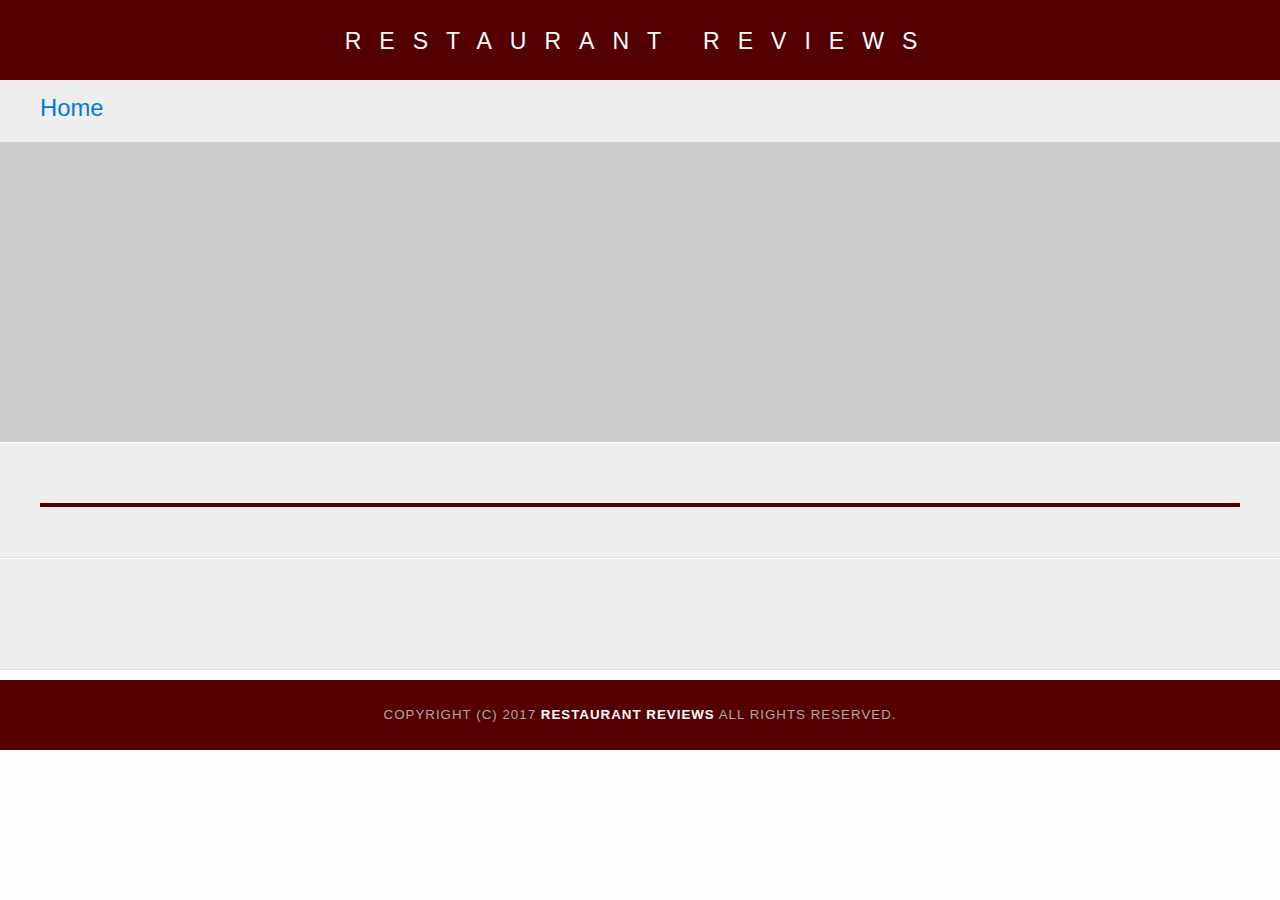
<file: restaurant.html>
<!DOCTYPE html>
<html lang="en">

<head>
  <meta charset="utf-8">
  <meta name="viewport" content="width=device-width, initial-scale=1">
  <!-- Normalize.css for better cross-browser consistency -->
  <link rel="stylesheet" src="//normalize-css.googlecode.com/svn/trunk/normalize.css" />
  <!-- Main CSS file -->
  <link rel="stylesheet" href="css/styles.css" type="text/css">
  <!-- Media Queries CSS file -->
  <link rel="stylesheet" href="css/media-queries.css">
  <link rel="stylesheet" href="https://unpkg.com/leaflet@1.3.1/dist/leaflet.css" integrity="sha512-Rksm5RenBEKSKFjgI3a41vrjkw4EVPlJ3+OiI65vTjIdo9brlAacEuKOiQ5OFh7cOI1bkDwLqdLw3Zg0cRJAAQ==" crossorigin=""/>
  <title>Restaurant Info</title>
</head>

<body class="inside">
  <!-- Beginning header -->
  <header>
    <!-- Beginning nav -->
    <nav aria-label="Header">
      <h1><a href="/">Restaurant Reviews</a></h1>
    </nav>
    <!-- Beginning breadcrumb -->
    <ul id="breadcrumb" aria-label="Breadcrumbs" role="navigation">
      <li><a href="/">Home</a></li>
    </ul>
    <!-- End breadcrumb -->
    <!-- Skip Link to skip the map  -->
    <a href="#restaurant-container" class="skip-link">SKIP THE MAP?</a>
    <!-- End nav -->
  </header>
  <!-- End header -->

  <!-- Beginning main -->
  <main id="maincontent">
    <!-- Beginning map -->
    <section id="map-container">
      <div id="map" role="application" aria-label="Mapbox Map Interface"></div>
    </section>
    <!-- End map -->
    <!-- Beginning restaurant -->
    <section id="restaurant-container">
      <!-- Span included for better web accessibility and specifying the content of the container -->
      <span class="screen-reader-only">Details about the selected restaurant mentioning its name, type of cuisine, address and working hours along with an image</span>
      <h2 id="restaurant-name"></h2>
      <img id="restaurant-img">
      <p id="restaurant-cuisine" aria-label="Restaurant cuisine"></p>
      <p id="restaurant-address" aria-label="Restaurant address"></p>
      <table id="restaurant-hours" aria-label="Restaurant Working hours"></table>
    </section>
    <!-- end restaurant -->
    <!-- Beginning reviews -->
    <section id="reviews-container">
      <!-- Span included for better web accessibility in terms of understanding the content of the container -->
      <span class="screen-reader-only">List of reviews from different customers with the name of the customer, the date and a rating</span>
      <ul id="reviews-list" role="list" aria-label="Customer Reviews"></ul>
    </section>
    <!-- End reviews -->
  </main>
  <!-- End main -->

  <!-- Beginning footer -->
  <footer id="footer" aria-label="Footer Copyright Statement">
    Copyright (c) 2017 <a href="/"><strong>Restaurant Reviews</strong></a> All Rights Reserved.
  </footer>
  <!-- End footer -->
  <script src="https://unpkg.com/leaflet@1.3.1/dist/leaflet.js" integrity="sha512-/Nsx9X4HebavoBvEBuyp3I7od5tA0UzAxs+j83KgC8PU0kgB4XiK4Lfe4y4cgBtaRJQEIFCW+oC506aPT2L1zw==" crossorigin=""></script>
  <!-- Beginning scripts -->
  <!-- Database helpers -->
  <script type="text/javascript" src="js/dbhelper.js"></script>
  <!-- Main javascript file -->
  <script type="text/javascript" src="js/restaurant_info.js"></script>
  <!-- Registering the Service Worker -->
  <script type="text/javascript" src="js/sw_register.js"></script>
  <!-- Google Maps -->
 <!--  <script async defer src="https://maps.googleapis.com/maps/api/js?key=AIzaSyA_tKbW6A5pQ-eupxI56myUnHLqYCzOjKo&libraries=places&callback=initMap"></script> -->
  <!-- End scripts -->

</body>

</html>
</file>
<file: css/styles.css>
@charset "utf-8";
/* CSS Document */


* {
  box-sizing: border-box;
}


body,td,th,p{
	font-family: Arial, Helvetica, sans-serif;
	font-size: 10pt;
	color: #333;
	line-height: 1.5;
}


body {
	background-color: #fdfdfd;
	margin: 0;
	position:relative;
}


ul, li {
	font-family: Arial, Helvetica, sans-serif;
	font-size: 10pt;
	color: #333;
}


.skip-link {
  position: absolute;
  top: -40px;
  left: 0;
  background-color: #fff;
  color: #02f;
  font-weight: bold;
  padding: 8px;
  z-index: 100;
}


.skip-link:focus {
  top: 0;
}


a {
	color: #fff;
	text-decoration: none;
}


a:hover, a:focus {
  box-shadow: 5px 5px 5px #fa7;
	text-decoration: none;
}


a img{
	border: none 0px #fff;
}


h1, h2, h3, h4, h5, h6 {
  font-family: Arial, Helvetica, sans-serif;
  margin: 0 0 20px;
}


article, aside, canvas, details, figcaption, figure, footer, header, hgroup, menu, nav, section {
	display: block;
}


#maincontent {
  background-color: #eee;
  min-height: 100%;
}


#footer {
  background-color: #500;
  color: #aaa;
  font-size: 1em;
  letter-spacing: 1px;
  padding: 25px;
  text-align: center;
  text-transform: uppercase;
}


/* ====================== Navigation ====================== */
nav {
  width: 100%;
  height: 80px;
  background-color:#500;
  text-align:center;
}


nav h1 {
  margin: auto;
  padding-top: 20px;
}


nav h1 a {
  color: #fff;
  font-size: 1.8vw;
  font-weight: 100;
  letter-spacing: 18px;
  text-transform: uppercase;
}


#breadcrumb {
    padding: 10px 40px 16px;
    list-style: none;
    background-color: #eee;
    font-size: 17px;
    margin: 0;
    width: 100%;
}


/* Display list items side by side */
#breadcrumb li {
    display: inline;
    font-size: 1.4em;
}


/* Add a slash symbol (/) before/behind each list item */
#breadcrumb li+li:before {
    padding: 8px;
    color: black;
    content: "/\00a0";
}


/* Add a color to all links inside the list */
#breadcrumb li a {
    color: #07d;
    text-decoration: none;
}


/* Add a color on mouse-over */
#breadcrumb li a:hover {
    color: #047;
    text-decoration: underline;
}


.screen-reader-only {
  position: absolute;
  width: 1px;
  height: 1px;
  left: -10000px;
  overflow: hidden;
}


/* ====================== Map ====================== */
#map {
  height: 400px;
  width: 100%;
  background-color: #ccc;
}


/* ====================== Restaurant Filtering ====================== */
.filter-options {
  width: 100%;
  height: 80px;
  background-color:#500;
  align-items: center;
}


.filter-options h2 {
  color: white;
  font-size: 1.7vw;
  font-weight: normal;
  line-height: 1;
  margin: 0 20px;
}


.filter-options select {
  background-color: white;
  border: 1px solid #fff;
  font-family: Arial,sans-serif;
  font-size: 1.5vw;
  height: 30px;
  letter-spacing: 0;
  margin: 10px;
  padding: 0 10px;
  width: 30vw;
  cursor: pointer;
}


.filter-options select:focus {
  box-shadow: 5px 5px 5px #fa7 !important;
}


/* ====================== Restaurant Listing ====================== */
#restaurants-list {
  background-color: #eee;
  list-style: outside none none;
  margin: 0;
  padding: 30px 15px 60px;
  text-align: center;
  display: flex;
  flex-direction: row;
  flex-wrap: wrap;
  justify-content: space-around;
  align-items: center;
  max-width: 100%;
}


#restaurants-list li {
  background-color: #fff;
  border: 2px solid #ccc;
  font-family: Arial,sans-serif;
  margin: 15px;
  min-height: 380px;
  padding: 0 30px 25px;
  text-align: left;
  max-width: 270px;
  height: auto;
  flex-basis: auto;
  display: flex;
  flex-direction: column;
  }


#restaurants-list .restaurant-img {
  background-color: #ccc;
  display: block;
  margin: 0;
  max-width: 100%;
  min-height: 200px;
  min-width: 100%;
}


#restaurants-list li h1 {
  color: #500;
  font-family: Arial,sans-serif;
  font-size: 1.5em;
  font-weight: 200;
  letter-spacing: 0;
  line-height: 1.0;
  margin: 20px 0 10px;
  text-transform: uppercase;
  white-space: nowrap;
  text-overflow: ellipsis;
  overflow: hidden;
}


#restaurants-list p {
  margin: 0;
  font-size: 1.2em;
  white-space: nowrap;
  text-overflow: ellipsis;
  overflow: hidden;
}


#restaurants-list li a {
  background-color: #500;
  border-bottom: 3px solid #eee;
  color: #fff;
  display: inline-block;
  font-size: 1.2em;
  margin: 15px 0 0;
  padding: 8px 30px 10px;
  text-align: center;
  text-decoration: none;
  text-transform: uppercase;
}


/* ====================== Restaurant Details ====================== */
.inside header {
  position: relative;
  top: 0;
  width: 100%;
  z-index: 1000;
}


.inside #map-container,
#restaurant-container,
#reviews-container {
  width: 100% !important;
  }


.inside #map-container {
  background: blue none repeat scroll 0 0;
  max-height: 50%;
  height: 300px;
  position: relative;
  right: 0;
}


.inside #map {
  background-color: #ccc;
  height: 100%;
  width: 100%;
}


.inside #footer {
  bottom: 0;
  position: relative;
  width: 100%;
  margin: 10px 0 10px;
}


#restaurant-name {
  color: #500;
  font-family: Arial,sans-serif;
  font-size: 2.5rem;
  font-weight: 200;
  letter-spacing: 0;
  margin: 15px 0 30px;
  text-transform: uppercase;
  line-height: 1.1;
  text-align: center;
}


#restaurant-img {
	width: 100%;
  border-radius: 25px 0 0 0;
  align-self: center;
}


#restaurant-address {
  font-size: 1.6rem;
  margin: 10px 0px;
  text-align: center;
  color: #500;
}


#restaurant-cuisine {
  background-color: #500;
  color: #ddd;
  font-size: 1.6rem;
  align-self: center;
  font-weight: 300;
  letter-spacing: 10px;
  margin: 0 0 20px;
  padding: 2px 0;
  text-align: center;
  text-transform: uppercase;
	width: 100%;
}


#restaurant-container, #reviews-container {
  display: block;
  border-bottom: 1px solid #ddd;
  border-top: 1px solid #fff;
  padding: 10px 40px 30px;
  width: 50%;
}


#reviews-container {
  float: inherit;
  padding: 30px 40px 80px;
  left: 15%;
}


#reviews-container h2 {
  color: #500;
  font-size: 24pt;
  text-align: center;
  font-weight: 300;
  letter-spacing: -1px;
  padding-bottom: 1pt;
}


#reviews-list {
  margin: 0;
  padding: 0;
  width: 100%;
  display: flex;
  flex-direction: row;
  flex-wrap: wrap;
}


#reviews-list li {
  background-color: #fa7;
  border: 2px solid #eee;
  display: block;
  list-style-type: none;
  border-radius: 25px 0 25px 0;
  margin: 0 0 30px;
  overflow: hidden;
  padding: 0 20px 20px;
  position: relative;
  width: 50%;
}


#reviews-list li p {
  margin-left: 10px;
  order: 2;
  flex-grow: 2;
  font-size: 1.4rem;
}


.top-row {
  background-color: #500;
  color: #fff;
  display: inline-block;
  padding: 2px 4px;
  border-radius: 5px 5px;
}


.review-rating {
  background-color: #500;
  color: #fff;
  display: inline-block;
  padding: 2px 4px;
  border-radius: 5px 5px;
  float: right;
}


#restaurant-hours td {
  color: #666;
  font-size: 1.6rem;
}


table#restaurant-hours {
  width: 70%;
  margin-left: 20%;
  margin-right: 50%;
}
</file>
<file: css/media-queries.css>
/*Media Queries for different screen sizes*/

/*Media Queries for mobile phones*/
@media only screen and (max-width: 480px) {
	body,
	.inside body {
		margin: 0;
		overflow-x: hidden;
	}
	nav h1 {
		padding-top: 10px;
	}
	nav h1 a {
		font-size: 0.7em;
		padding: 0 0 10px 0;
	}
	#breadcrumb li {
		font-size: 1em;
	}
	.filter-options {
		display: block;
		height: auto;
	}
	.filter-options select {
		width: 80%;
	}
	.filter-options h2,
	.filter-options select,
	#restaurants-list p,
	#restaurants-list li a {
		font-size: 4vw;
	}
	#restaurants-list li h1 {
		font-size: 5vw;
	}
	#restaurants-list {
		display: block;
		justify-content: center;
		height: auto;
	}
	#restaurants-list li {
		min-width: 80vw;
	}
	#footer {
		font-size: 0.5rem;
	}
	#restaurant-address,
	#restaurant-hours td {
		font-size: 1.2em;
	}
	table#restaurant-hours {
		width: 100%;
		margin-left: 5%;
	}
	#reviews-container {
		left: 2%;
	}
	#reviews-list,
	#reviews-list li {
		width: 100%;
	}
	#reviews-list li p {
		font-size: 0.9rem;
	}
	.top-row {
		padding: 2px 2px;
	}
	.review-rating {
		padding: 2px 2px;
		float: none;
	}
}


@media only screen and (min-width: 481px) and (max-width: 767px) {
	.filter-options {
		display: block;
		height: auto;
	}
	.filter-options h2,
	.filter-options select {
		font-size: 2.2vw;
	}
	#restaurants-list {
		justify-content: flex-start;
		align-content: center;
	}
	#restaurants-list li {
		min-height: 10vh;
		min-width:  45%;
		flex-basis: auto;
		align-self: flex-start;
		margin: auto;
	}
	#restaurants-list .restaurant-img {
		min-height: 100px;
	}
	#restaurants-list li h1 {
		font-size: 2.4vw;
	}
	#restaurants-list p,
	#restaurants-list li a {
		font-size: 1.8vw;
		padding-bottom: 5px;
	}
	#reviews-list li{
		width: 100%;
	}
	table#restaurant-hours {
	  width: 100%;
	  margin-left: 10%;
	}
}


/*Media Query for Tablets and Laptops*/
@media only screen and (min-width: 768px) and (max-width: 930px) {
	nav h1 a {
		font-size: 2.5vw;
	}
	.filter-options select {
		width: 45%;
	}
	.filter-options h2,
	.filter-options select {
		font-size: 2.5vw;
	}
	#restaurants-list li {
		min-width: 45%;
	}
	#restaurants-list .restaurant-img {
		min-height: 150px;
	}
	#reviews-list li{
		width: 100%;
	}
}


/*Media Queries for larger screens*/
@media only screen and (min-width: 931px) {
	#restaurants-list li {
		min-width:  30%;
	}
}


@media only screen and (min-width: 1230px) {
	#restaurants-list li {
		min-width:  22%;
	}
}
</file>
